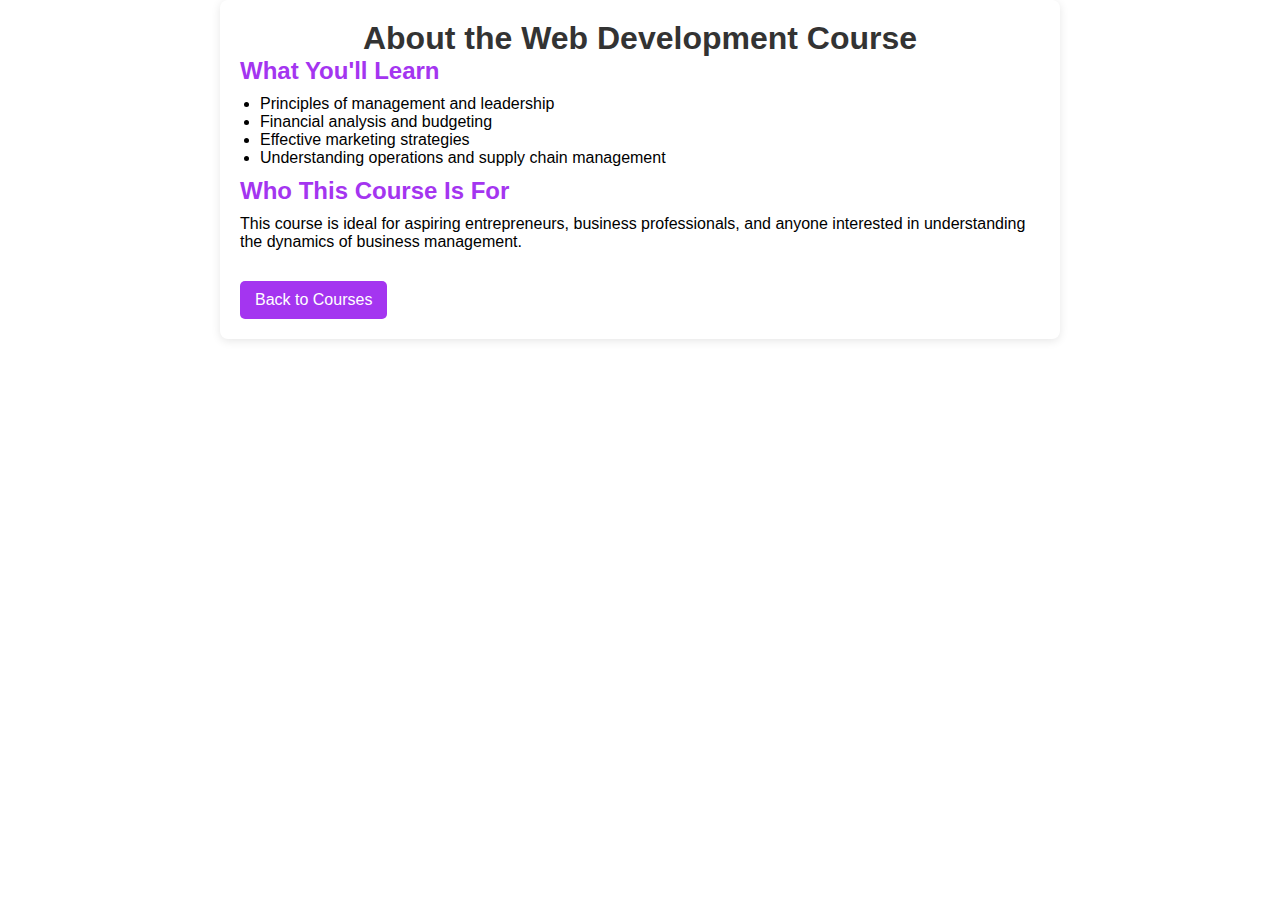
<file: busines.html>
<!DOCTYPE html>
<html lang="en">
<head>
    <meta charset="UTF-8">
    <meta name="viewport" content="width=device-width, initial-scale=1.0">
    <title>About Marketing Course</title>
    <link rel="stylesheet" href="style.css">
</head>
<body>


    <div class="container">
        <header>
            <h1>About the Web Development Course</h1>
        </header>
        
        <section class="course-details">
            <h2>What You'll Learn</h2>
            <ul>
                <li>Principles of management and leadership</li>
                <li>Financial analysis and budgeting</li>
                <li>Effective marketing strategies</li>
                <li>Understanding operations and supply chain management</li>
            </ul>

    
            
            <h2>Who This Course Is For</h2>
            <p>This course is ideal for aspiring entrepreneurs, business professionals, and anyone interested in understanding the dynamics of business management.</p>
            
            <a href="index.html" class="back-button">Back to Courses</a>
        </section>
    </div>
    

</body>
</html>
</file>
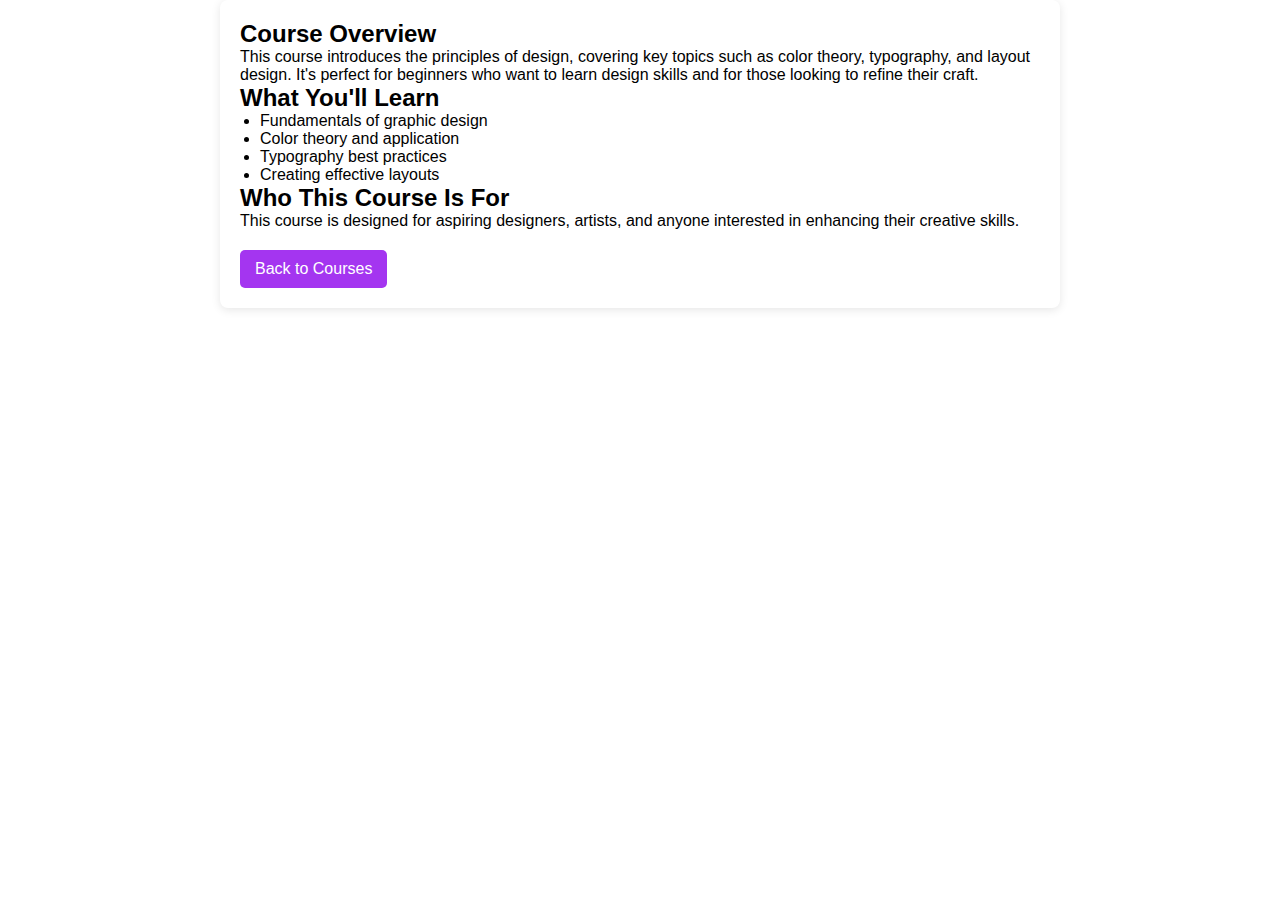
<file: design.html>
<!DOCTYPE html>
<html lang="en">
<head>
    <meta charset="UTF-8">
    <meta name="viewport" content="width=device-width, initial-scale=1.0">
    <title>About Marketing Course</title>
    <link rel="stylesheet" href="style.css">
</head>
<body>


    <div class="container">
        <h2>Course Overview</h2>
        <p>This course introduces the principles of design, covering key topics such as color theory, typography, and layout design. It's perfect for beginners who want to learn design skills and for those looking to refine their craft.</p>
        
        <h2>What You'll Learn</h2>
        <ul>
            <li>Fundamentals of graphic design</li>
            <li>Color theory and application</li>
            <li>Typography best practices</li>
            <li>Creating effective layouts</li>
        </ul>

        <h2>Who This Course Is For</h2>
        <p>This course is designed for aspiring designers, artists, and anyone interested in enhancing their creative skills.</p>

       
        
            
            <a href="index.html" class="back-button">Back to Courses</a>
        </section>
    </div>
    

</body>
</html>
</file>
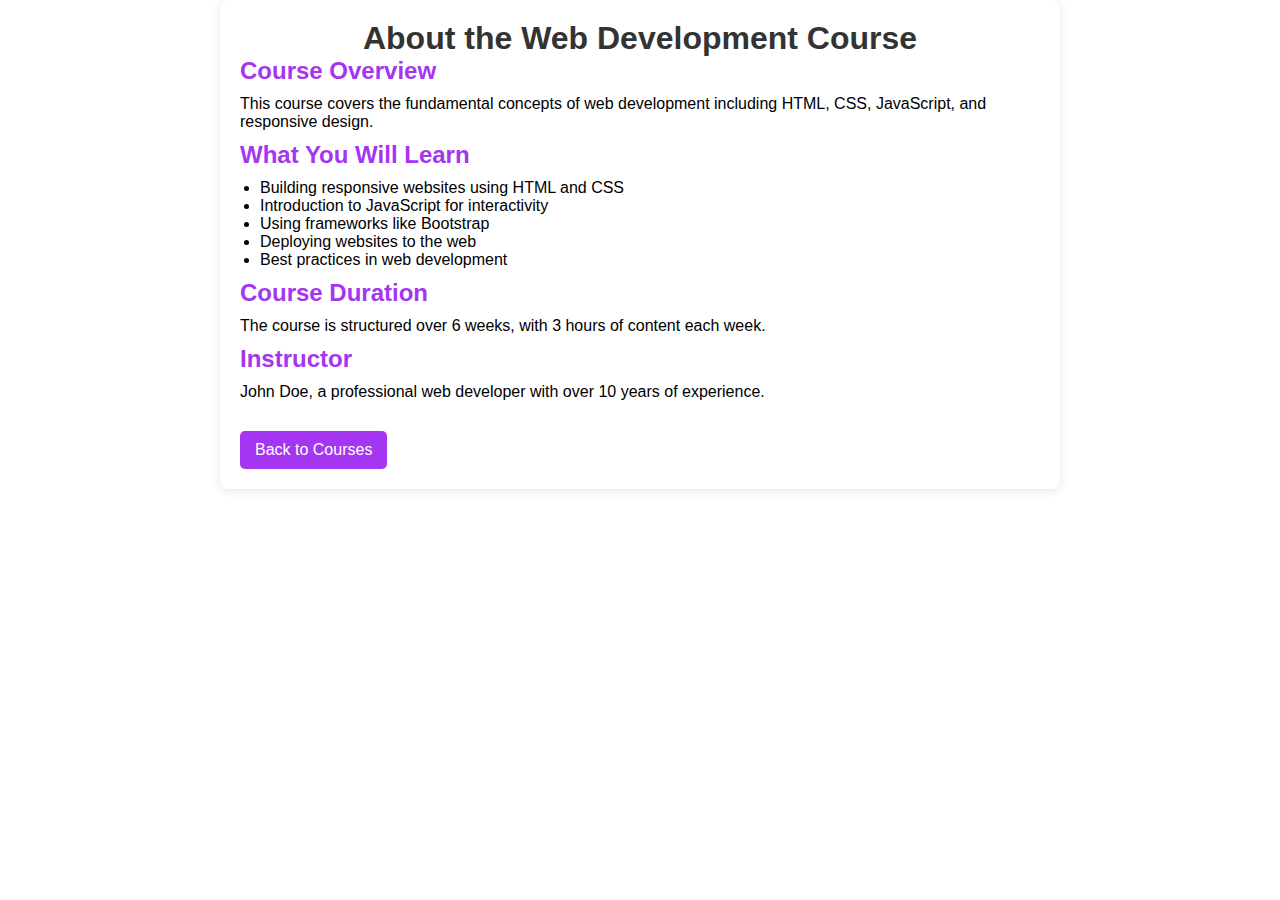
<file: development.html>
<!DOCTYPE html>
<html lang="en">
<head>
    <meta charset="UTF-8">
    <meta name="viewport" content="width=device-width, initial-scale=1.0">
    <title>About Web Development Course</title>
    <link rel="stylesheet" href="style.css">
</head>
<body>

<div class="container">
    <header>
        <h1>About the Web Development Course</h1>
    </header>
    
    <section class="course-details">
        <h2>Course Overview</h2>
        <p>This course covers the fundamental concepts of web development including HTML, CSS, JavaScript, and responsive design.</p>
        
        <h2>What You Will Learn</h2>
        <ul>
            <li>Building responsive websites using HTML and CSS</li>
            <li>Introduction to JavaScript for interactivity</li>
            <li>Using frameworks like Bootstrap</li>
            <li>Deploying websites to the web</li>
            <li>Best practices in web development</li>
        </ul>

        <h2>Course Duration</h2>
        <p>The course is structured over 6 weeks, with 3 hours of content each week.</p>

        <h2>Instructor</h2>
        <p>John Doe, a professional web developer with over 10 years of experience.</p>
        
        <a href="index.html" class="back-button">Back to Courses</a>
    </section>
</div>

</body>
</html>
</file>
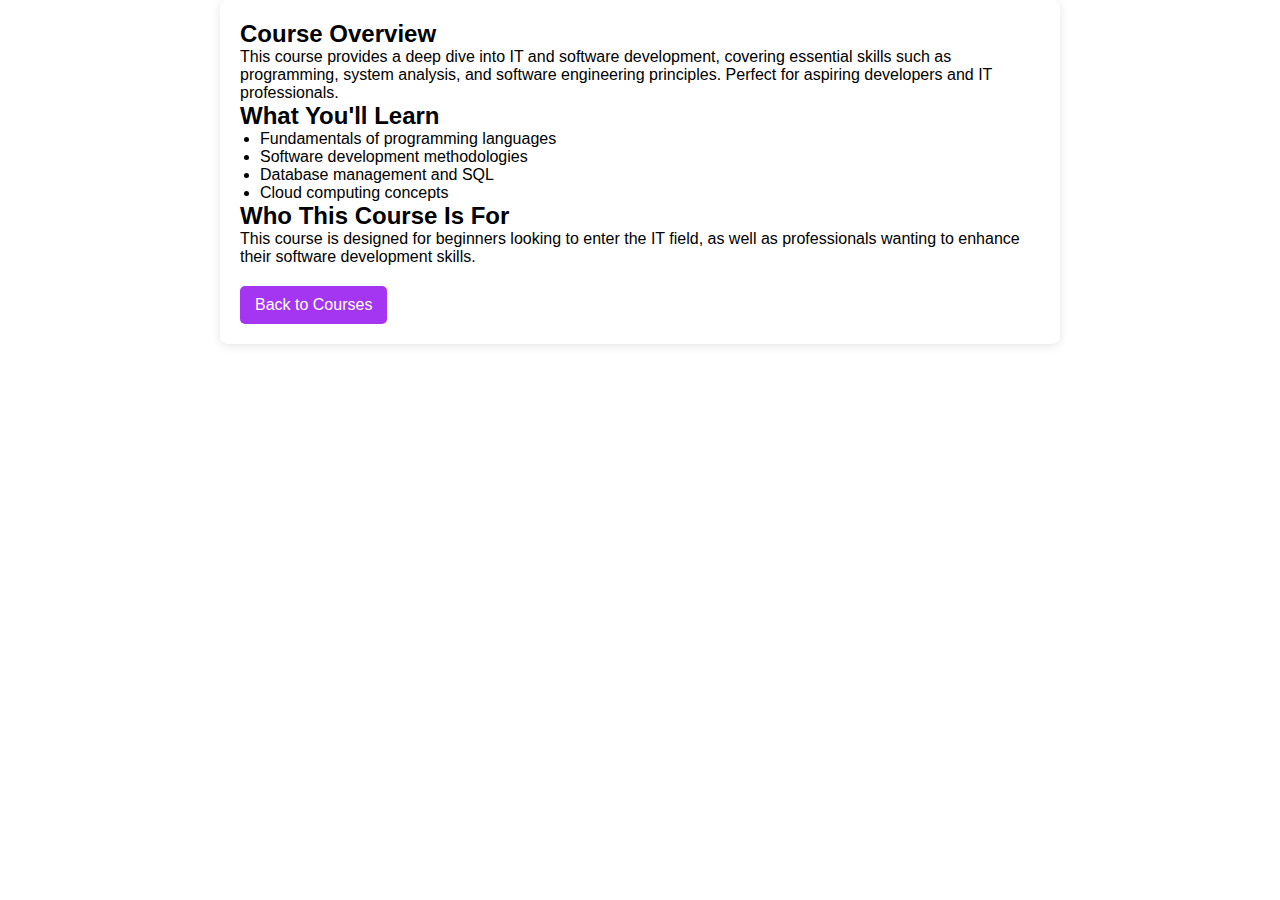
<file: it.html>
<!DOCTYPE html>
<html lang="en">
<head>
    <meta charset="UTF-8">
    <meta name="viewport" content="width=device-width, initial-scale=1.0">
    <title>About Marketing Course</title>
    <link rel="stylesheet" href="style.css">
</head>
<body>


    <div class="container">
        <h2>Course Overview</h2>
        <p>This course provides a deep dive into IT and software development, covering essential skills such as programming, system analysis, and software engineering principles. Perfect for aspiring developers and IT professionals.</p>
        
        <h2>What You'll Learn</h2>
        <ul>
            <li>Fundamentals of programming languages</li>
            <li>Software development methodologies</li>
            <li>Database management and SQL</li>
            <li>Cloud computing concepts</li>
        </ul>

        <h2>Who This Course Is For</h2>
        <p>This course is designed for beginners looking to enter the IT field, as well as professionals wanting to enhance their software development skills.</p>
        
            
            <a href="index.html" class="back-button">Back to Courses</a>
        </section>
    </div>
    

</body>
</html>
</file>
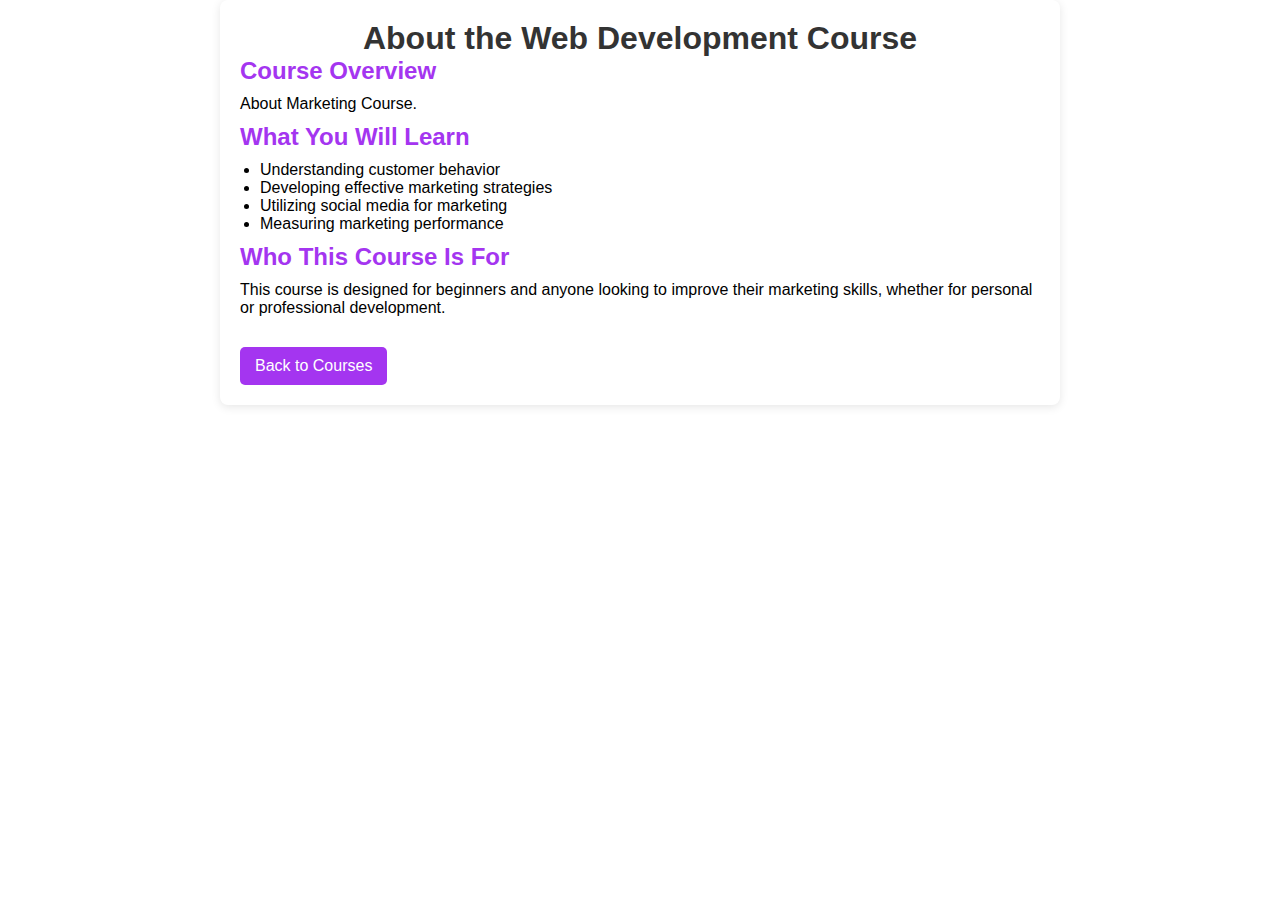
<file: marketing.html>
<!DOCTYPE html>
<html lang="en">
<head>
    <meta charset="UTF-8">
    <meta name="viewport" content="width=device-width, initial-scale=1.0">
    <title>About Marketing Course</title>
    <link rel="stylesheet" href="style.css">
</head>
<body>


    <div class="container">
        <header>
            <h1>About the Web Development Course</h1>
        </header>
        
        <section class="course-details">
            <h2>Course Overview</h2>
            <p>About Marketing Course.</p>
            
            <h2>What You Will Learn</h2>
            <ul>
                <li>Understanding customer behavior</li>
                <li>Developing effective marketing strategies</li>
                <li>Utilizing social media for marketing</li>
                <li>Measuring marketing performance</li>
            </ul>
    
            <h2>Who This Course Is For</h2>
            <p>This course is designed for beginners and anyone looking to improve their marketing skills, whether for personal or professional development.</p>
            
            <a href="index.html" class="back-button">Back to Courses</a>
        </section>
    </div>
    

</body>
</html>
</file>
<file: style.css>
*{
    margin: 0px;
    padding: 0px;
    font-family: "Poppins", sans-serif;
}
#header{
    display: flex;
    align-items: center;
    justify-content:space-between;
    border-bottom: solid black 1px;
    position: sticky;
    padding: 10px;
    z-index: 1;
    top: 0;
    background-color: white;
}
#header h1{
    color: #a435f0;
}
.bar{
    font-size: 15px;
    display: none;
}
.search{
    /* width: 500px; */
    display: flex;
    height: 40px;
    width: 800px;
    /* background-color: aquamarine; */
    border: solid 1px #aaa;
    border-radius: 40px;
    align-items: center;
    margin: 10px;

}
.search .input{
    outline: none;
    border: none;
    padding: 0px 10px;
    flex: 1;
    width:100% ;
}
.search i{
    margin-left: 10px;
    font-size: 20px;
}
.header-last{
    display: flex;
    gap: 10px;
}
#courses{
    display: flex;
    justify-content: space-around;
    padding: 10px ;
    border: 1px solid;
    border-color: black;
    margin-top: 20px 0;
    
    
}
#courses p{
    padding: 10px;
    background-color: #a435f0 ;
    border-radius: 30px;
    cursor: pointer;
    border:solid  #a435f0 1px
}
#courses p:hover{
    background-color:#eee;
    transition: 1s;
    color:  #a435f0 1px ;
    border: solid 1px   #a435f0 1px ;
    
   
}   
#mainimg{
   width: 100%;
   height: 50%;
   
}
#center{
       position: relative;
}

.main-content{
    position:absolute;
    top: 10%;
    left: 10%;
    border-radius: 5px;
    color: rgb(21, 22, 22);
    padding: 2%;
    background-color: #e6e1b7;
    width: 200px;
    animation-name: zoom;
    animation-duration: 2s;
    opacity: 0; 
    animation-fill-mode: forwards; 
}


@keyframes zoom {
    from {
        transform: scale(1);
        opacity: 0; 
    }
    to {
        transform: scale(1); /* Final scale */
        opacity: 1; /* Final opacity */
    }
}

.card-header{
    padding: 10px;
    
    margin: 5px;
}
.cards-img{
    width: 80%;
    height: 90%;
    object-fit: cover; 
    margin-bottom: -10px;
}
.cards img{
    width: 100%;
    height: 50%;
}
.cards{
    display: flex;
    justify-content: space-between;
    margin-top: 10px;
    
    flex-wrap: wrap;
    
}
.card{
margin: 1px;
flex-basis: 20%;
flex-grow: 1;
/* height: 300px; */

}
.topics h3{
    margin-top: 0px;
    padding: 10px;
    border: solid 2px  rgb(124, 133, 133);
    flex-basis: 25%;
    flex-grow: 1;
    
}
.topics{
    display: flex;
    flex-wrap: wrap;
    gap: 10px;
    margin: 10px;
}
.topic-container h1{
    margin-bottom: 10px;
}
.topic-container{
    padding: 10px;
}
.popular-container{
    padding: 10px;
    
}
.Popular-coursecards{
    display: flex;
    flex-wrap: wrap;
    justify-content: space-between;
    margin-top: 10px;
    
}
.Popular-card{
   flex-basis: 20%;
   flex-grow: 1; 
   margin: 5px;
   margin-bottom: 5px;

}

.Popular-card img {
    height: 50%;
    width: 100%;   
    object-fit: cover; 
    
} 
.footer{
    display: flex;
}
.footer-container{
    background-color: black;
    color: white;
   
    padding: 30px;
}

.footer-container p{
    margin: 20px;
}
.end-footer{
    display: flex;
    justify-content: space-between;
    align-items: center;
    margin: 20px;
}



.container {
    max-width: 800px;
    margin: 0 auto;
    padding: 20px;
    background: white;
    border-radius: 8px;
    box-shadow: 0 2px 10px rgba(0, 0, 0, 0.1);
}

header {
    text-align: center;
}

h1 {
    color: #333;
}

.course-details h2 {
    color: #a435f0 ;
}

.course-details p, .course-details ul {
    margin: 10px 0;
}

ul {
    list-style-type: disc;
    padding-left: 20px;
}

.back-button {
    display: inline-block;
    margin-top: 20px;
    padding: 10px 15px;
    background: #a435f0 ;
    color: white;
    text-decoration: none;
    border-radius: 5px;
}

.back-button:hover {
    background: #0056b3;
}
.menu-icon {
    cursor: pointer;
    font-size: 20px;
}
#courses a {
    text-decoration: none; /* Remove underline */
    color: #333; /* Optional: Set a color for the links */
}

#courses a:hover {
    text-decoration: underline; /* Optional: Add underline on hover */
}
     
#menuIcon {
    display: none; /* Hide menu icon on larger screens */
}
/* Media Query for Responsive Design */
@media (max-width: 600px) {
    body {
        padding: 10px;
    }

    .container {
        padding: 15px;
    }

    h1 {
        font-size: 1.5em;
    }

    .course-details h2 {
        font-size: 1.2em;
    }

    .back-button {
        width: 100%;
        text-align: center;
    }
}


/* media query */
@media screen  and (max-width: 800px){
    body{
        font-size: 10px;
}
body{
    font-family: "Gabarito", sans-serif;
}
.card{
    /* height: 250px; */
}

}
@media screen and (max-width:660px){
    .main-content{
        display: none;
    }
    #courses{
        display: none;
    }
    .search,.header-last{
        display: none;
    }
    .bar{
        display: block;
    }
    .card{
        flex-basis: 40%;
    }
    .card{
        /* height: 250px; */
    }
    
    .Popular-card{
        flex-basis: 40%;
        margin: 5px;
    }
    #menuIcon {
        display: block; /* Hide menu icon on larger screens */
    }

}
@media screen and (min-width:660px) {
    .main-content {
        animation-name: zoom;
        animation-duration: 2s;
        opacity: 0; /* Element starts as invisible */
        animation-fill-mode: forwards; /* Keep the final animation state */
    }
}
</file>
